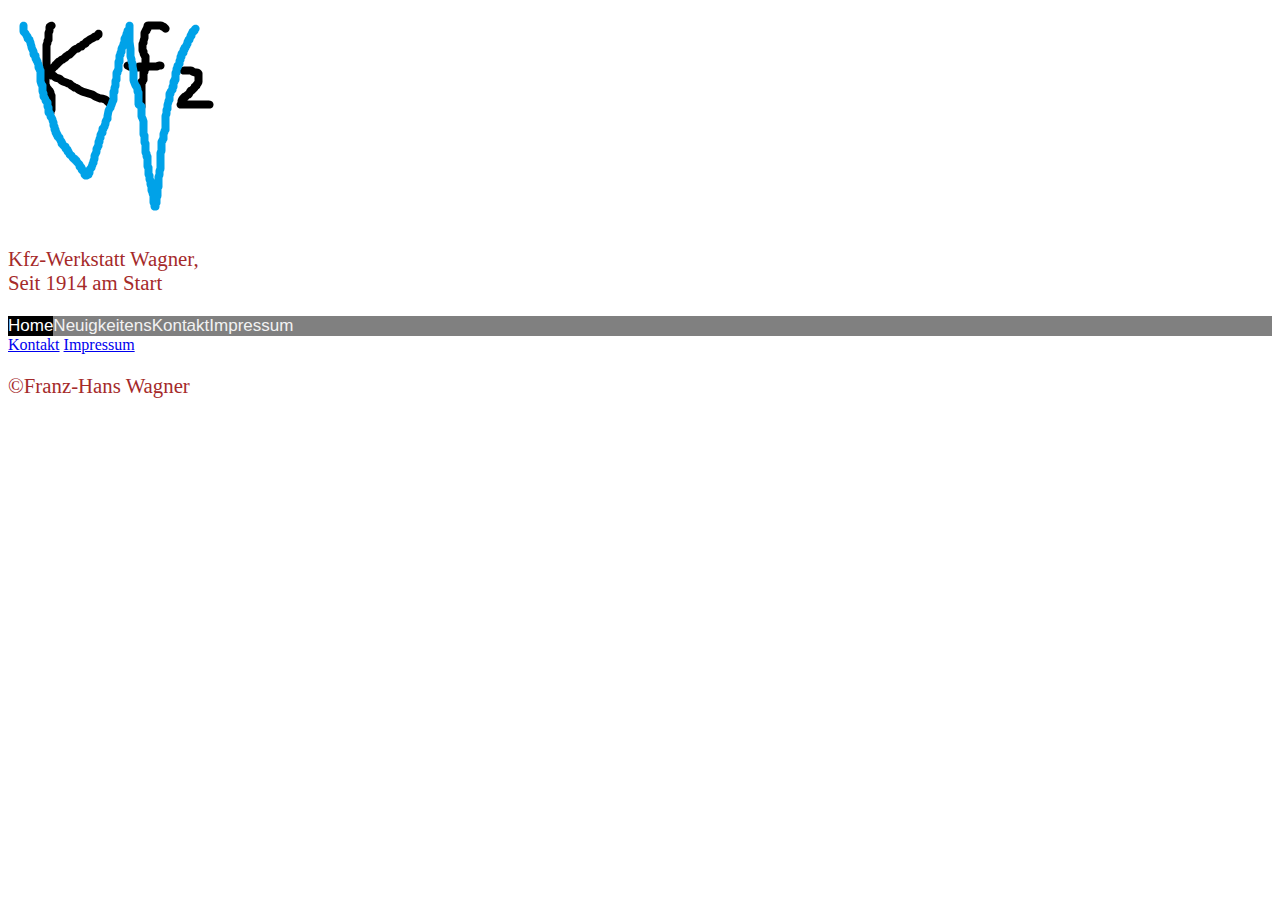
<file: Somsay+Projekt/Navigation Bar.html>
<!DOCTYPE html>
<html lang="de">
    <head> 
        <meta charset="utf-8">
    <meta name="viewport" content="width=device-width, initial-scale=1.0">
    <title>Kfz-Werkstatt Wagner, Norderstedt</title>
    <link rel="stylesheet" href="css/stylesheet.css">

</head>
<body>
    <header>
        <a id="backlink" href="TEst.html"><img src="img/KfzW.png" alt="Startseite"></a>
        <p>Kfz-Werkstatt Wagner, <br> Seit 1914 am Start</p>
    
    </header>
    <div class="topnav">
        <a class="active" href="TEst.html">Home</a>
        <a href="Neuigkeiten.html">Neuigkeitens</a>
        <a href="kontakt.html">Kontakt</a>
        <a href="impressum.html">Impressum</a>
      </div> 
     
    <footer>
        <a href="kontakt.html">Kontakt</a>
        <a href="impressum.html">Impressum</a>
        <p>©Franz-Hans Wagner</p>
     </footer>
    
</body>
</html>
</file>
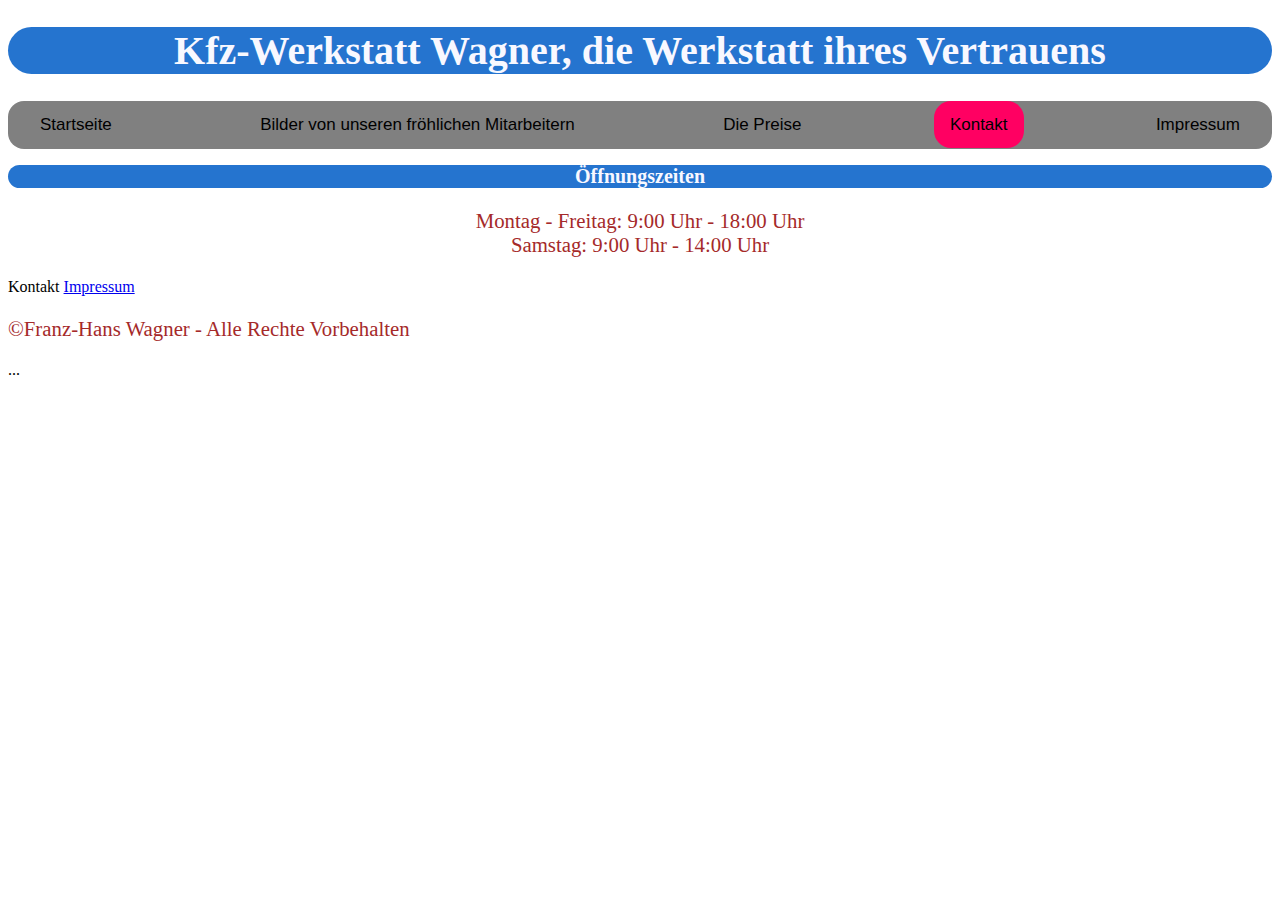
<file: Somsay+Projekt/Html/kontakt.html>
<!DOCTYPE html>
<html lang="de">

<head>
    <meta charset="utf-8">
    <meta name="viewport" content="width=device-width, initial-scale=1.0">
    <title>Kfz-Werkstatt Wagner, Norderstedt</title>
    <link rel="stylesheet" href="../css/stylesheet.css">

</head>

<body>
    <h1>Kfz-Werkstatt Wagner, die Werkstatt ihres Vertrauens</h1>
    <nav>
        <ul id="navigation">
            <li><a href="TEst.html">Startseite</a></li>
            <li><a href="Mitarbeiter.html">Bilder von unseren fröhlichen Mitarbeitern</a></li>
            <li><a href="preise.html">Die Preise</a></li>
            <li><a class="active" tabindex="0" aria-current="page">Kontakt</a></li>
            <li><a href="impressum.html">Impressum</a></li>
        </ul>
    </nav>
    <h2>Öffnungszeiten</h2>
    <p id="Öffnungszeiten"> Montag - Freitag: 9:00 Uhr - 18:00 Uhr<br>Samstag: 9:00 Uhr - 14:00 Uhr</p>
    <footer>
        <a tabindex="0" aria-current="page">Kontakt</a>
        <a href="impressum.html">Impressum</a>
        <p>©Franz-Hans Wagner - Alle Rechte Vorbehalten</p>
    </footer>
    ...
</body>

</html>
</file>
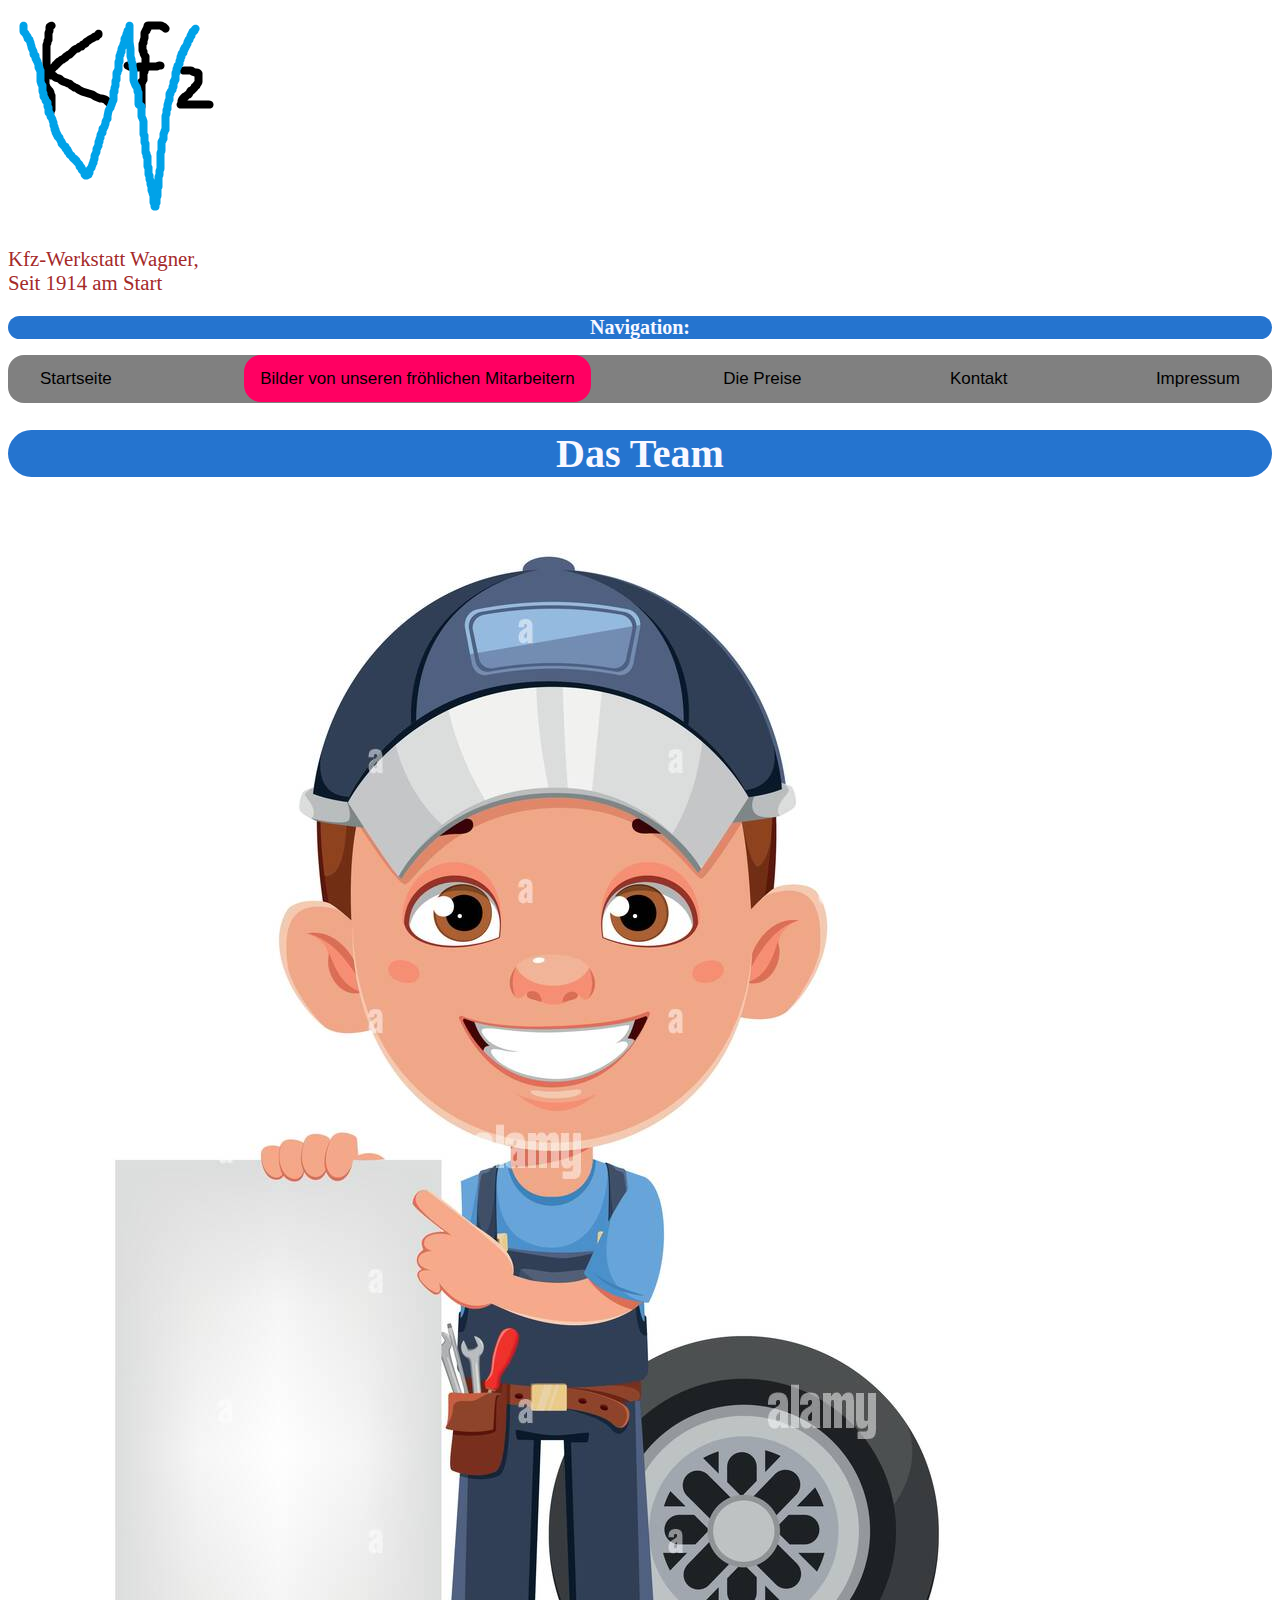
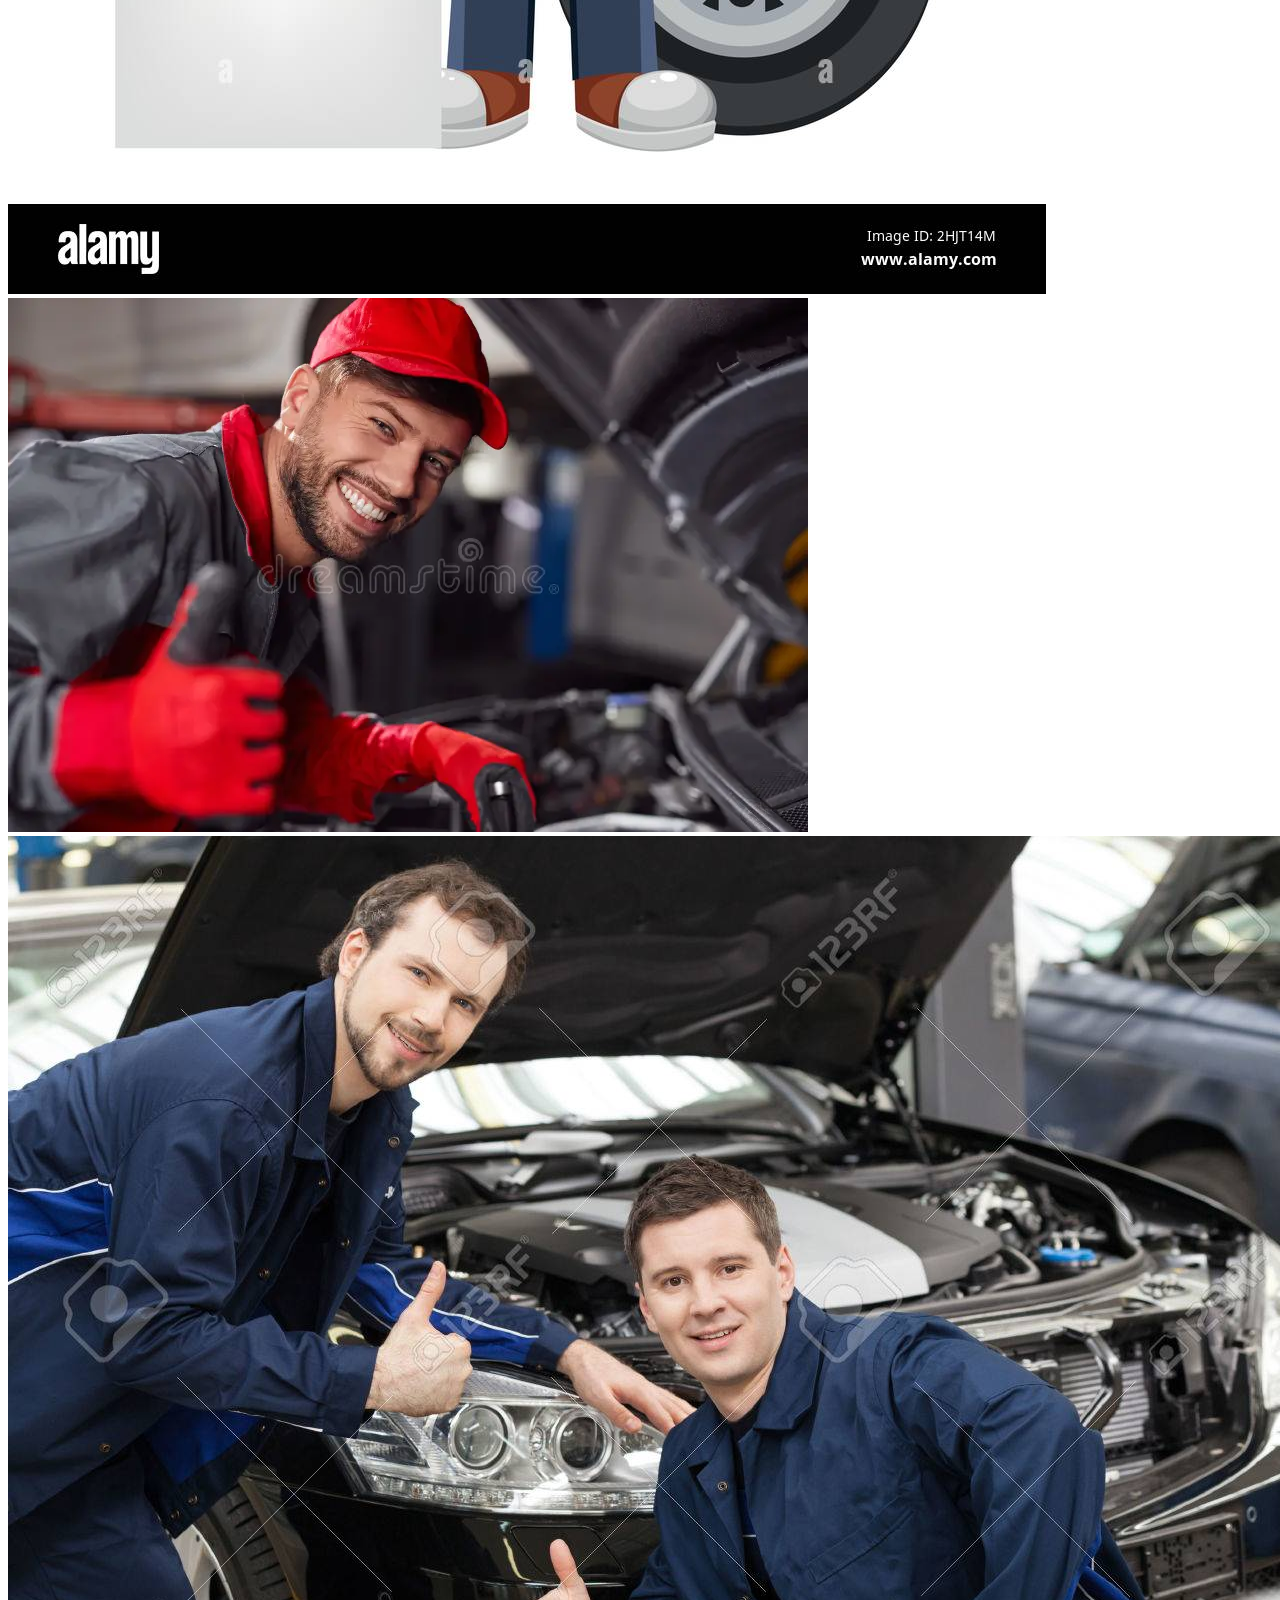
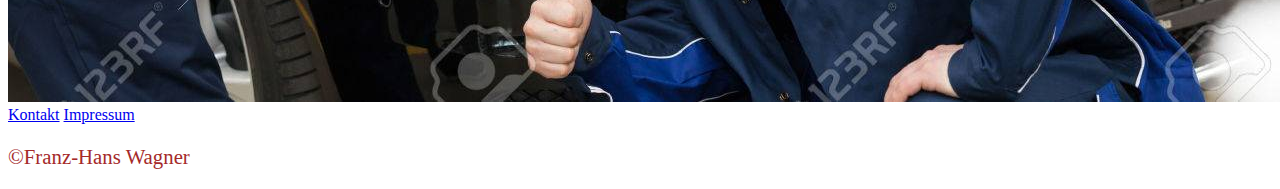
<file: Somsay+Projekt/Html/Mitarbeiter.html>
<!DOCTYPE html>
<html lang="de">

<head>
    <meta charset="utf-8">
    <meta name="viewport" content="width=device-width, initial-scale=1.0">
    <title>Kfz-Werkstatt Wagner, Norderstedt</title>
    <link rel="stylesheet" href="../css/stylesheet.css">

</head>

<body>
    <header>
        <a id="backlink" href="TEst.html"><img src="../img/KfzW.png" alt="Startseite"></a>
        <p>Kfz-Werkstatt Wagner, <br> Seit 1914 am Start</p>

    </header>
    <nav>
        <h2>Navigation:</h2>
        <ul id="navigation">
            <li><a href="TEst.html">Startseite</a></li>
            <li><a class="active" tabindex="0" aria-current="page">Bilder von unseren fröhlichen Mitarbeitern</a></li>
            <li><a href="preise.html">Die Preise</a></li>
            <li><a href="kontakt.html">Kontakt</a></li>
            <li><a href="impressum.html">Impressum</a></li>
        </ul>
    </nav>
    <h1>Das Team</h1>
    <img src="../img/cartoon.jpg" alt="Jeff">
    <img src="../img/flair.jpeg" alt="Johann der gerade in die Kamera lächelt">
    <img src="../img/ichbinfröhlich.jpg" alt="Zwei unserer Mechaniker">
    <footer>
        <a href="kontakt.html">Kontakt</a>
        <a href="impressum.html">Impressum</a>
        <p>©Franz-Hans Wagner</p>
    </footer>

</body>

</html>
</file>
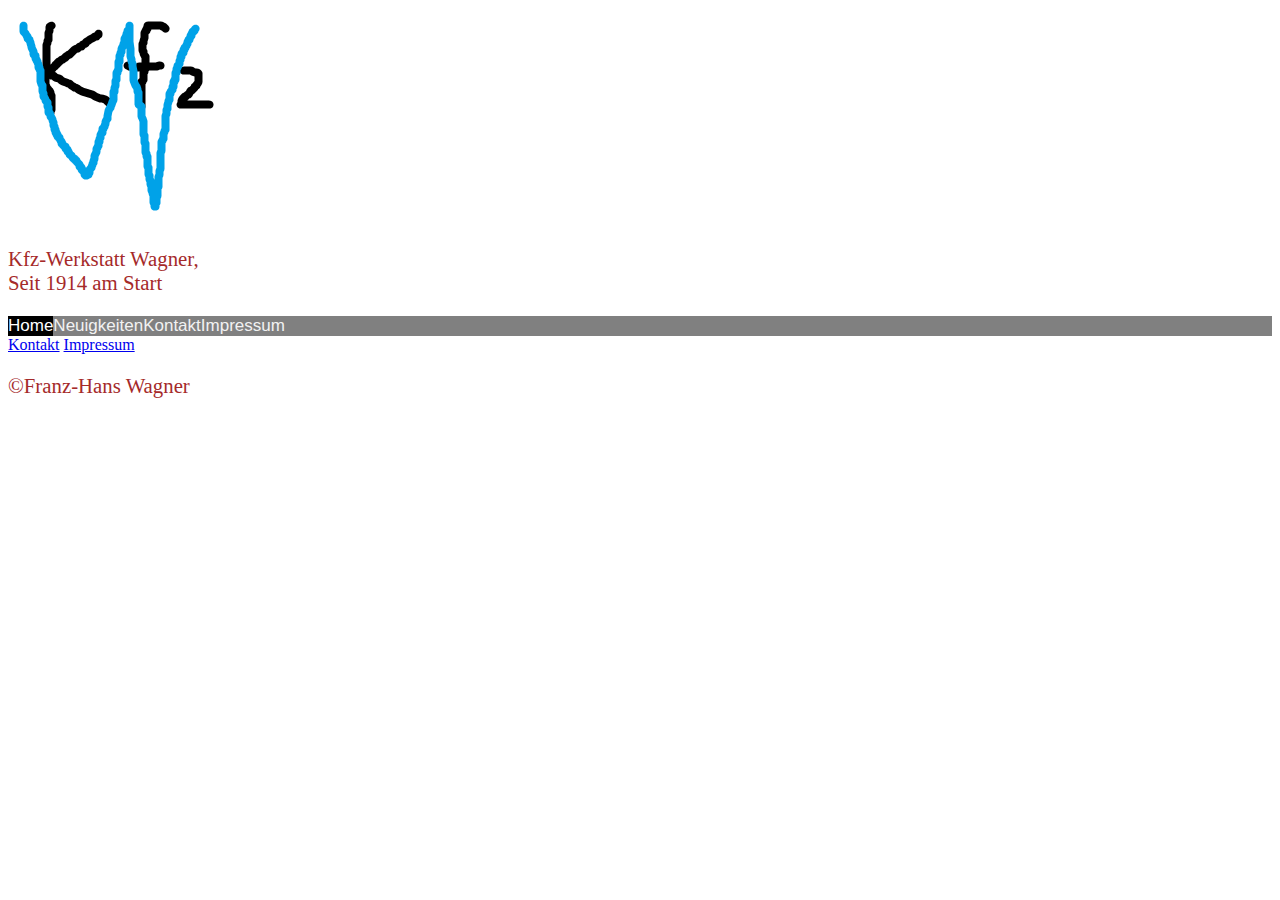
<file: Somsay+Projekt/Html/Navigation Bar.html>
<!DOCTYPE html>
<html lang="de">

<head>
    <meta charset="utf-8">
    <meta name="viewport" content="width=device-width, initial-scale=1.0">
    <title>Kfz-Werkstatt Wagner, Norderstedt</title>
    <link rel="stylesheet" href="../css/stylesheet.css">

</head>

<body>
    <header>
        <a id="backlink" href="TEst.html"><img src="../img/KfzW.png" alt="Startseite"></a>
        <p>Kfz-Werkstatt Wagner, <br> Seit 1914 am Start</p>

    </header>
    <div class="topnav">
        <a class="active" href="TEst.html">Home</a>
        <a href="Neuigkeiten.html">Neuigkeiten</a>
        <a href="kontakt.html">Kontakt</a>
        <a href="impressum.html">Impressum</a>
    </div>

    <footer>
        <a href="kontakt.html">Kontakt</a>
        <a href="impressum.html">Impressum</a>
        <p>©Franz-Hans Wagner</p>
    </footer>

</body>

</html>
</file>
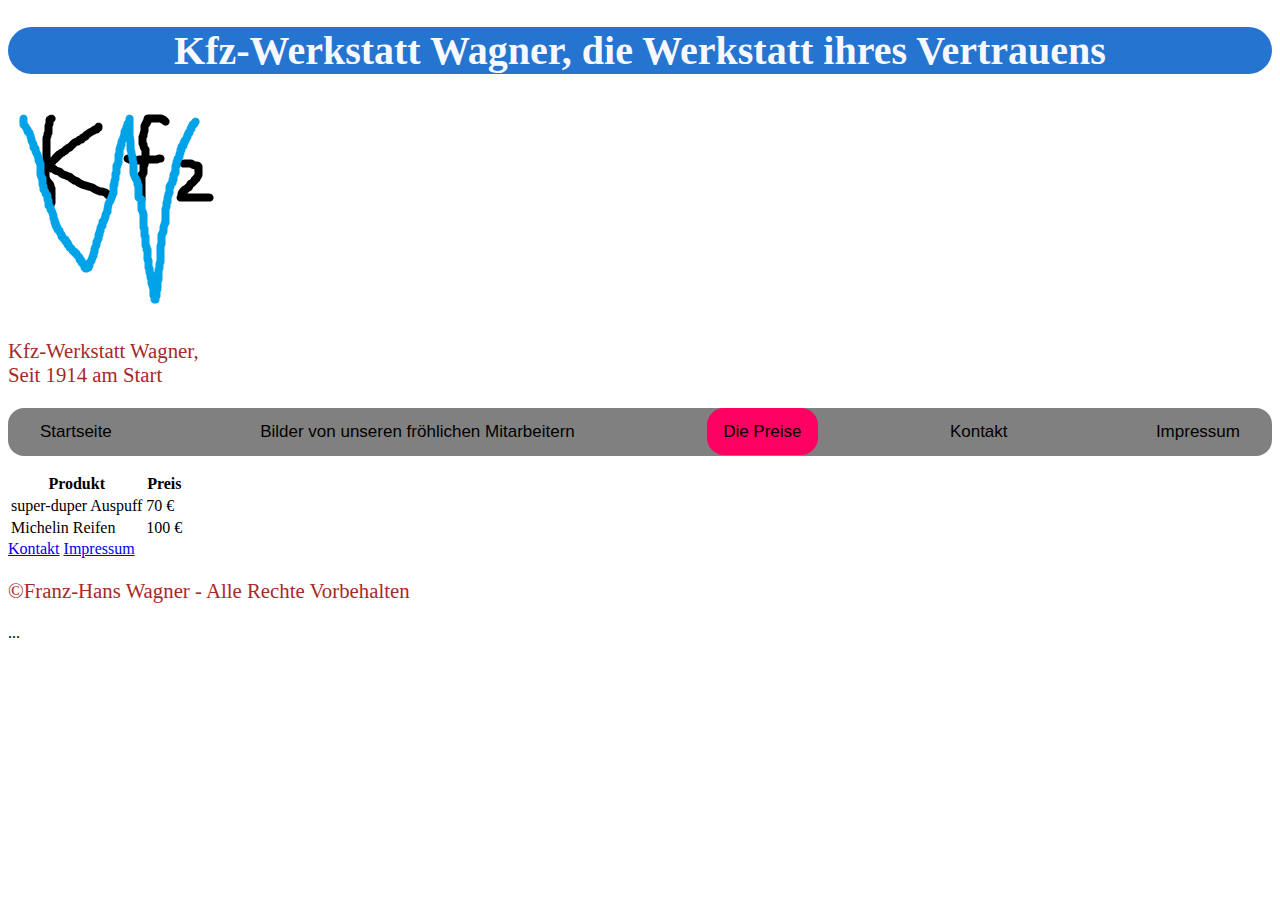
<file: Somsay+Projekt/Html/preise.html>
<!DOCTYPE html>
<html lang="de">

<head>
  <meta charset="utf-8">
  <meta name="viewport" content="width=device-width, initial-scale=1.0">
  <title>Kfz-Werkstatt Wagner, Norderstedt</title>
  <link rel="stylesheet" href="../css/stylesheet.css">

</head>

<body>
  <h1>Kfz-Werkstatt Wagner, die Werkstatt ihres Vertrauens</h1>
  <header>
    <a id="backlink" href="TEst.html"><img src="../img/KfzW.png" alt="Startseite"></a>
    <p>Kfz-Werkstatt Wagner, <br> Seit 1914 am Start</p>

  </header>
  <nav>
    <ul id="navigation">
      <li><a href="TEst.html">Startseite</a></li>
      <li><a href="Mitarbeiter.html">Bilder von unseren fröhlichen Mitarbeitern</a></li>
      <li><a class="active" tabindex="0" aria-current="page">Die Preise</a></li>
      <li><a href="kontakt.html">Kontakt</a></li>
      <li><a href="impressum.html">Impressum</a></li>
    </ul>
  </nav>
  <table>
    <tr>
      <th>Produkt</th>
      <th>Preis</th>
    </tr>
    <tr>
      <td>super-duper Auspuff</td>
      <td>70 €</td>
    </tr>
    <tr>
      <td>Michelin Reifen</td>
      <td>100 €</td>
    </tr>
  </table>

  <footer>
    <a href="kontakt.html">Kontakt</a>
    <a href="impressum.html">Impressum</a>
    <p>©Franz-Hans Wagner - Alle Rechte Vorbehalten</p>
  </footer>
  ...
</body>

</html>
</file>
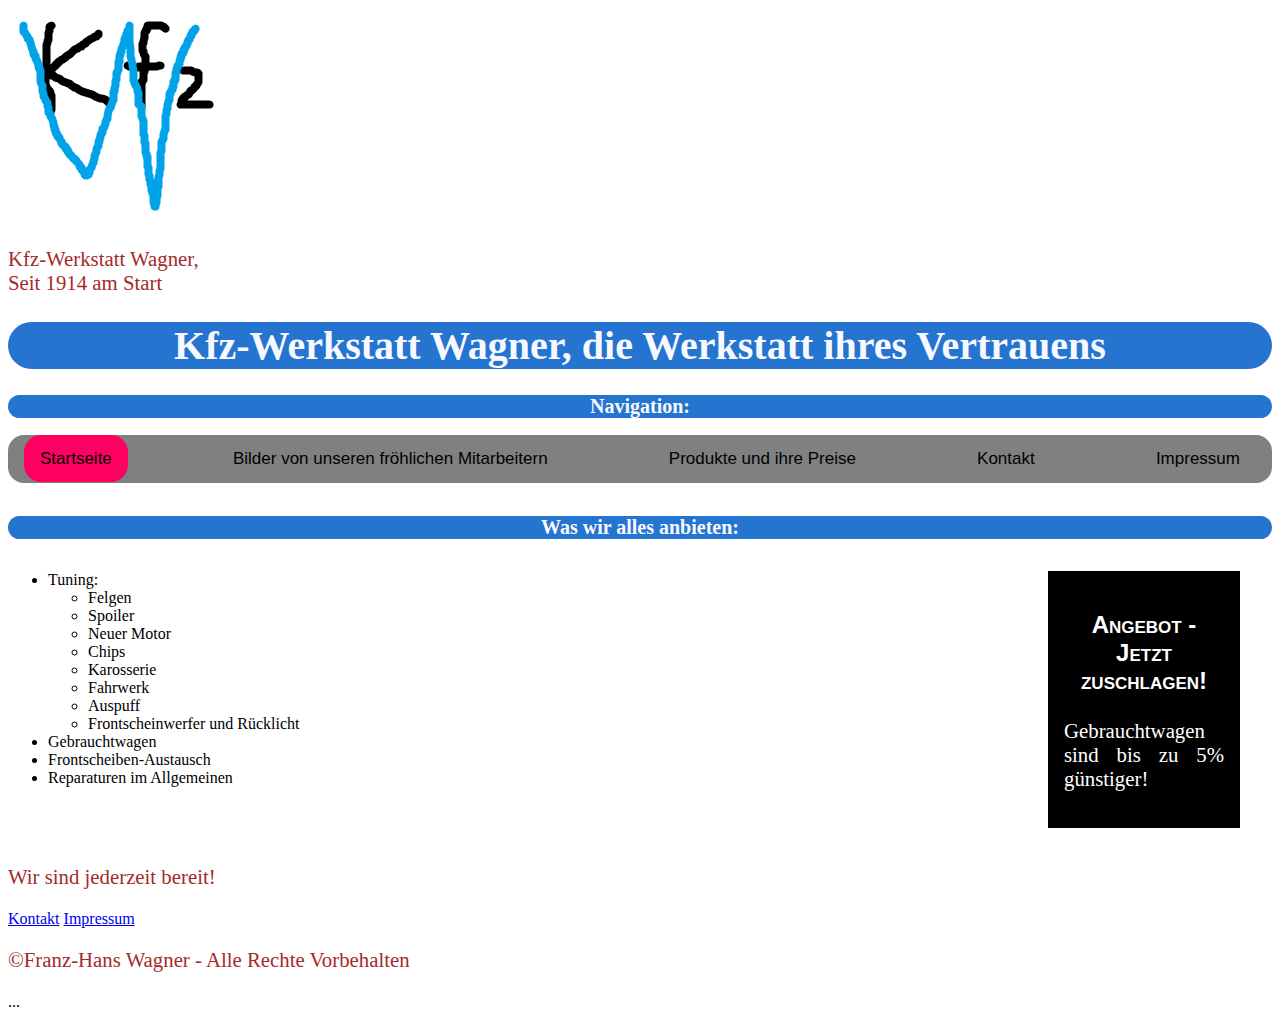
<file: Somsay+Projekt/Html/TEst.html>
<!DOCTYPE html>
<html lang="de">

<head>
  <meta charset="utf-8">
  <meta name="viewport" content="width=device-width, initial-scale=1.0">
  <title>Kfz-Werkstatt Wagner, Norderstedt</title>
  <link rel="stylesheet" href="../css/stylesheet.css">
</head>

<body>
  <header>
    <a id="backlink" href="TEst.html"><img src="../img/KfzW.png" alt="Startseite"></a>
    <p>Kfz-Werkstatt Wagner, <br> Seit 1914 am Start</p>

  </header>
  <h1>Kfz-Werkstatt Wagner, die Werkstatt ihres Vertrauens</h1>
  <h2>Navigation:</h2>

  <nav>
    <ul id="navigation">
      <li><a class="active" tabindex=0 aria-current="page">Startseite</a></li>
      <li><a href="Mitarbeiter.html">Bilder von unseren fröhlichen Mitarbeitern</a></li>
      <li><a href="preise.html">Produkte und ihre Preise</a></li>
      <li><a href="kontakt.html">Kontakt</a></li>
      <li><a href="impressum.html">Impressum</a></li>
    </ul>
  </nav>
  <section id="leistungen">
    <h2>Was wir alles anbieten:</h2>
    <ul>
      <li>Tuning:</li>
      <ul>
        <li>Felgen</li>
        <li>Spoiler</li>
        <li>Neuer Motor</li>
        <li>Chips</li>
        <li>Karosserie</li>
        <li>Fahrwerk</li>
        <li>Auspuff</li>
        <li>Frontscheinwerfer und Rücklicht</li>
      </ul>
      </li>
      <li>Gebrauchtwagen</li>
      <li>Frontscheiben-Austausch</li>
      <li>Reparaturen im Allgemeinen</li>
    </ul>

    <aside id="angebot">
      <h3>Angebot - Jetzt zuschlagen!</h3>
      <p>Gebrauchtwagen sind bis zu 5% günstiger!</p>
    </aside>
  </section>
  <section>
    <p>Wir sind jederzeit bereit!</p>
  </section>
  <footer>
    <a href="kontakt.html">Kontakt</a>
    <a href="impressum.html">Impressum</a>
    <p>©Franz-Hans Wagner - Alle Rechte Vorbehalten</p>
  </footer>

  <script>
    'use strict';
    let name = '',
      alter = '',
      eingabe = '',
      text = '';
    const erwachsen = 18;
    name = prompt('Bitte geben Sie Ihren Namen ein!', name);
    alter = prompt('Bitte geben Sie Ihr Alter ein!', alter);
    if (isNaN(alter)) {
      eingabe = 'dumm';
    }
    else if (alter < erwachsen) {
      eingabe = 'jung';
    } else {
      eingabe = 'ok';
    }
    switch (eingabe) {
      case 'jung':
        text = 'Du bist leider zu jung!';
        break;
      case 'dumm':
        text = 'Entweder sind sie zu doof eine Zahl hinzuschreiben, oder sie haben die Zahl als ganzes Wort geschrieben, was man nicht tun sollte...';
        break;
      default:
        text = `Hallo ${name}!`;

        break;
    }
    alert(text);
  </script>

  ...
</body>

</html>
</file>
<file: Somsay+Projekt/css/stylesheet.css>
h1 {
    color: ghostwhite;
    background-color: rgb(37, 116, 207);;
    font-size: 2.5em;
    text-align: center;
    border-radius: 1em 1em 1em 1em;
}
h2{
    color: ghostwhite;
    background-color: rgb(37, 116, 207);;
    font-size: 1.25em;
    text-align: center;
    border-radius: 1em 1em 1em 1em;

}
p { 
    font-size: 1.3em; 
    text-align: justify; 
    font-family: 'Times New Roman', Times, serif;
    color: brown;
  }
#angebot {
    color: white;
    font-family: 'Gill Sans', 'Gill Sans MT', 'Trebuchet MS', sans-serif;
    background-color:black;
  margin: 1em -2em;
  padding: 1em;
  width: 10em;
  text-align: center;
}
#angebot h3 {
    font-size: 1.5em;
    font-variant: small-caps;
    color: white;
  }
  #angebot p {
    color: white;
  }
#leistungen {
    display: grid;
    grid-template-columns: 1fr 12em;
  }
  
  #leistungen h2 {
    grid-column: 1 / -1;
  }
  #Öffnungszeiten {
    text-align: center;
  }
  /* Add a black background color to the top navigation */
.topnav {
  background-color:gray;
  overflow: hidden;
}

/* Style the links inside the navigation bar */
.topnav a {
  float: left;
  color: #f2f2f2;
  text-align: center;
  text-decoration: none;
  font-size: 17px;
  font-family:Arial, Helvetica, sans-serif;
}

/* Change the color of links on hover */
.topnav a:hover {
  background-color: #ddd;
  color: black;
}

/* Add a color to the active/current link */
.topnav a.active {
  background-color: #000000;
  color: white;
}
#navigation{
  display: flex;
  justify-content: space-between;
  list-style-type: none;
  background-color:gray;
  border-radius: 1em 1em 1em 1em;
  padding: 14px 16px;
}
#navigation a {
  color: #000000;
text-decoration: none;
font-size:17px ;
font-family:Arial, Helvetica, sans-serif;
padding: 14px 16px;
}
#navigation a:hover {
  background-color: #000000;
  color: white;
  border-radius: 1em 1em 1em 1em;
}
#navigation a.active {
  background-color: rgb(255, 0, 98);
  border-radius: 1em 1em 1em 1em;
}
</file>
